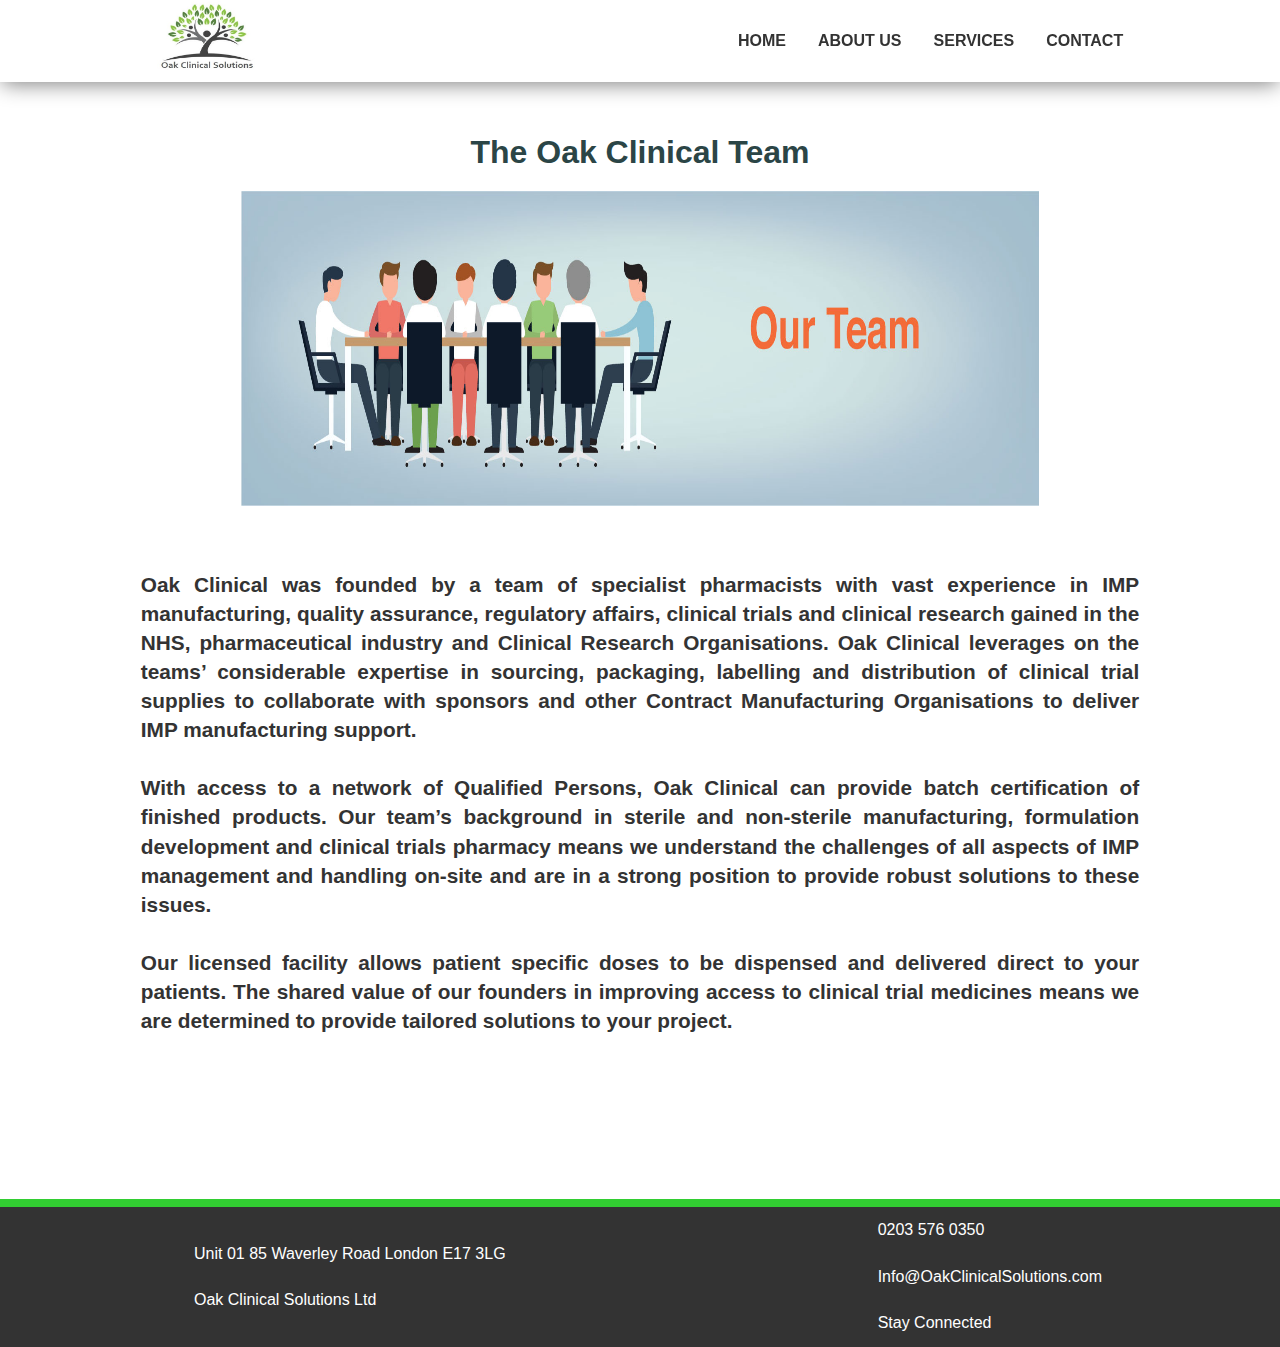
<file: team.html>
<!DOCTYPE html>
<html>
<head>
	<meta charset="utf-8">
	<meta name="viewport" content="width=device-width, initial-scale=1">
	  <meta http-equiv="X-UA-Compatible" content="ie=edge">
  <link rel="stylesheet" href="https://use.fontawesome.com/releases/v5.6.3/css/all.css" integrity="sha384-UHRtZLI+pbxtHCWp1t77Bi1L4ZtiqrqD80Kn4Z8NTSRyMA2Fd33n5dQ8lWUE00s/" crossorigin="anonymous">
  <link rel="stylesheet" href="css/style.css">
  <link rel="stylesheet" media="screen and (max-width: 768px)" href="css/mobile.css">
  <link rel="stylesheet" media="screen and (min-width: 1100px)" href="css/widescreen.css">
  <title>Oak Clinic | Pharmacy</title>
  <style>
  	#main-footer {

  	}
  	#team-header {

  		
  	}
  	
  	#team-header-img {
      height: 35vh;
	    width: 80%;
	    margin: 0 auto;
  	}
  	#team-header img{
  		width: 100%;
  		height: 100%;
  	}
  
  </style>
</head>
<body>
	<nav id="navbar">
	    <h1 class="logo">
	      <img width="100" height="70" src="./img/logo3.jpg">
	    </h1>
	    <ul>
      <li><a href="./index.html">HOME</a></li>
       <div class="dropdown">
          <button class="dropbtn">ABOUT US
            <i class="fa fa-caret-down"></i>
          </button>
          <div class="dropdown-content">
            <a href="./vision.html">OUR VISION</a>
            <a href="./values.html">OUR VALUES</a>
            <a href="./team.html">OUR TEAM</a>
          </div>
        </div>

      <li><a href="./index.html#services">SERVICES</a></li>
      <li><a href="./contact.html">CONTACT</a></li>
    </ul>
    </nav>

    <section>
    	
    	<div id="team-container">
    		
    		<div id="team-content-filter">
    			<div id="team-header" class="pages-header">
    				<h1 class="pages-header">The Oak Clinical Team</h1>
    				<div id="team-header-img">
    					<img src="./img/team2.jpg">
    				</div>
    				
    			</div>

	    		<p id="team-meambers-info">Oak Clinical was founded by a team of specialist pharmacists with vast experience in IMP manufacturing, quality assurance, regulatory affairs, clinical trials and clinical research gained in the NHS, pharmaceutical industry and Clinical Research Organisations. Oak Clinical leverages on the teams’ considerable expertise in sourcing, packaging, labelling and
				distribution of clinical trial supplies to collaborate with sponsors and other Contract
				Manufacturing Organisations to deliver IMP manufacturing support. <br><br>
				
				With access to a network of Qualified Persons, Oak Clinical can provide batch certification of
				finished products. Our team’s background in sterile and non-sterile manufacturing,
				formulation development and clinical trials pharmacy means we understand the challenges
				of all aspects of IMP management and handling on-site and are in a strong position to
				provide robust solutions to these issues. <br><br>

				Our licensed facility allows patient specific doses to be dispensed and delivered direct to
				your patients. The shared value of our founders in improving access to clinical trial
				medicines means we are determined to provide tailored solutions to your project.
				<br><br>


			</p>
				
			</div>
    	</div>
    </section>


	<footer id="main-footer">
    <div id="contact-home-full">
      <div id="contact-home-left">
        <div class="contact-home-object">
          <i class="fas fa-map-marker-alt"></i>
          <p>Unit 01 85 Waverley Road London E17 3LG</p>
        </div>
        <div class="contact-home-object">
          <i class="fas fa-copyright"></i>
          <p>Oak Clinical Solutions Ltd</p>
        </div>
      </div>

      <div id="contact-home-right">
        <div class="contact-home-object">
          <i class="fas fa-mobile-alt"></i>
          <p>0203 576 0350</p>
        </div>
        <div class="contact-home-object">
          <i class="fas fa-at"></i>
          <p><a href="mailto:Info@OakClinicalSolutions.com">Info@OakClinicalSolutions.com</a></p>
        </div>
        <div class="contact-home-object">
          <i class="fab fa-linkedin"></i>
          <p><a href="https://www.linkedin.com/company/oak-clinical-solutions-ltd/about/?viewAsMember=true">Stay Connected</a></p>
        </div> 
      </div>
    </div>
  </footer>

</body>
</html>
</file>
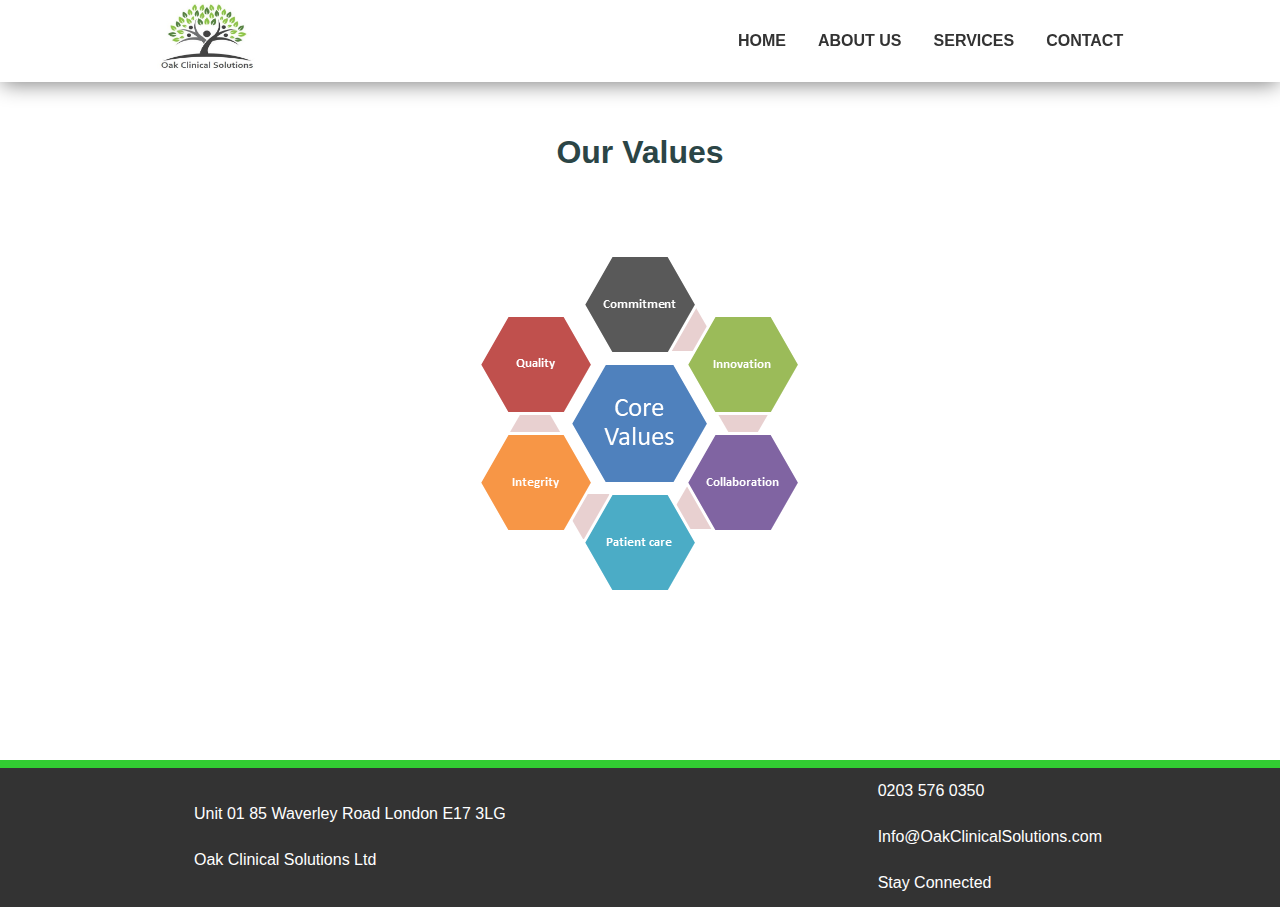
<file: values.html>
<!DOCTYPE html>
<html>
<head>
	<meta charset="utf-8">
	<meta name="viewport" content="width=device-width, initial-scale=1">
	<title></title>
 <link rel="stylesheet" href="https://use.fontawesome.com/releases/v5.6.3/css/all.css" integrity="sha384-UHRtZLI+pbxtHCWp1t77Bi1L4ZtiqrqD80Kn4Z8NTSRyMA2Fd33n5dQ8lWUE00s/" crossorigin="anonymous">
  <link rel="stylesheet" href="css/style.css">
  <link rel="stylesheet" media="screen and (max-width: 768px)" href="css/mobile.css">
  <link rel="stylesheet" media="screen and (min-width: 1100px)" href="css/widescreen.css">

  <style>
    #values-content {
      padding: 2rem 0;
    }
  	#values-content-img {
  		display: flex;
	    justify-content: center;
	    align-items: center;
      padding-top: 7vh;
  	}
  </style>
</head>
<body>
	<nav id="navbar">
	    <h1 class="logo">
	      <img width="100" height="70" src="./img/logo3.jpg">
	    </h1>
	    <ul>
      <li><a href="./index.html">HOME</a></li>
       <div class="dropdown">
          <button class="dropbtn">ABOUT US
            <i class="fa fa-caret-down"></i>
          </button>
          <div class="dropdown-content">
            <a href="./vision.html">OUR VISION</a>
            <a href="./values.html">OUR VALUES</a>
            <a href="./team.html">OUR TEAM</a>
          </div>
        </div>

      <li><a href="./index.html#services">SERVICES</a></li>
      <li><a href="./contact.html">CONTACT</a></li>
    </ul>
    </nav>

    <section id="values-content">
      <h1 class="pages-header">Our Values</h1>

      <div id="values-content-img">
        <img src="./img/values2.png">
      </div>
    </section>

<footer id="main-footer">
    <div id="contact-home-full">
      <div id="contact-home-left">
        <div class="contact-home-object">
          <i class="fas fa-map-marker-alt"></i>
          <p>Unit 01 85 Waverley Road London E17 3LG</p>
        </div>
        <div class="contact-home-object">
          <i class="fas fa-copyright"></i>
          <p>Oak Clinical Solutions Ltd</p>
        </div>
      </div>

      <div id="contact-home-right">
        <div class="contact-home-object">
          <i class="fas fa-mobile-alt"></i>
          <p>0203 576 0350</p>
        </div>
        <div class="contact-home-object">
          <i class="fas fa-at"></i>
          <p><a href="mailto:Info@OakClinicalSolutions.com">Info@OakClinicalSolutions.com</a></p>
        </div>
        <div class="contact-home-object">
          <i class="fab fa-linkedin"></i>
          <p><a href="https://www.linkedin.com/company/oak-clinical-solutions-ltd/about/?viewAsMember=true">Stay Connected</a></p>
        </div> 
      </div>
    </div>
  </footer>
</body>
</html>
</file>
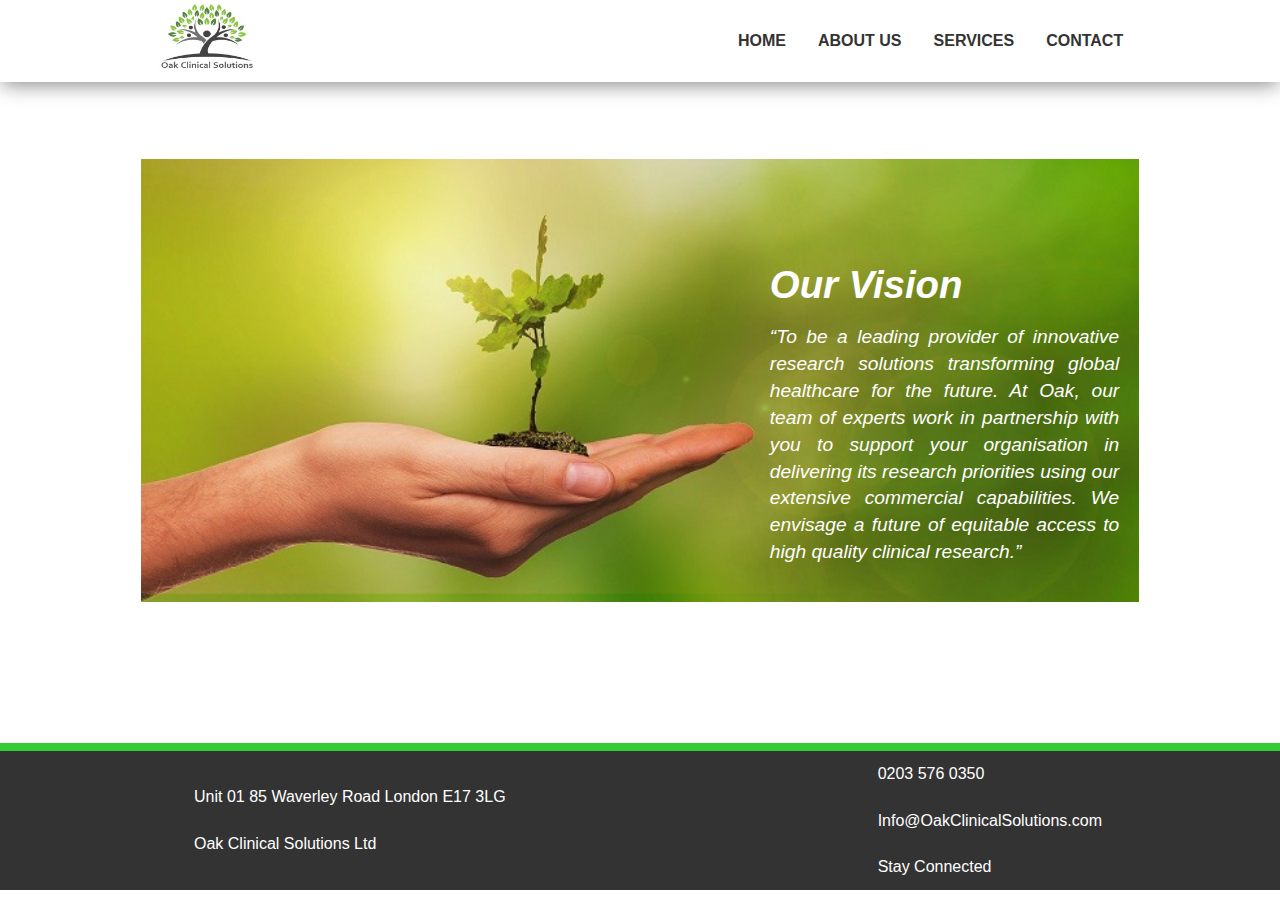
<file: vision.html>
<!DOCTYPE html>
<html>
<head>
	<meta charset="utf-8">
	<meta name="viewport" content="width=device-width, initial-scale=1">
	  <meta http-equiv="X-UA-Compatible" content="ie=edge">
  <link rel="stylesheet" href="https://use.fontawesome.com/releases/v5.6.3/css/all.css" integrity="sha384-UHRtZLI+pbxtHCWp1t77Bi1L4ZtiqrqD80Kn4Z8NTSRyMA2Fd33n5dQ8lWUE00s/" crossorigin="anonymous">
  <link rel="stylesheet" href="css/style.css">
  <link rel="stylesheet" media="screen and (max-width: 768px)" href="css/mobile.css">
  <link rel="stylesheet" media="screen and (min-width: 1100px)" href="css/widescreen.css">
  <title>Oak Clinic | Pharmacy</title>
  <style>

    #vision-content {
      margin: 6% 11%;
    }

    #vision-content h1 {
    }
    #vision-image-container {
      position: relative;
    }
    #vision-image-container #vision-content-text {
      position: absolute;
      top: 0;
      margin-left: 63%;
      margin-top: 10%;
      margin-right: 2%;
      font-style: italic;
      color: #fff;
      font-size: 1.5vw;
    }
    #vision-content-text p {
      text-align: justify;
    }

    #vision-img img {
      width: 100%;
      height: 100%;
    }

    @media(max-width: 900px) {
    /*Vision*/
      #vision-content h1 {
          text-align: center;
      }
      #vision-content {
        margin: 1%;
      }
      #vision-img {
        height: 29rem;
      }
      #vision-image-container #vision-content-text {
        margin-left: initial; 
        margin-top: initial; 
        margin-right:initial; 
        font-style: initial;
        color: #fff;
        font-size: 1.3rem;
        padding: 0 1rem;
        /*font-weight: bold;*/
      }

    }

  </style>
</head>
<body>
  <nav id="navbar">
    <h1 class="logo">
      <img width="100" height="70" src="./img/logo3.jpg">
    </h1>
    <ul>
      <li><a href="./index.html">HOME</a></li>
       <div class="dropdown">
          <button class="dropbtn">ABOUT US
            <i class="fa fa-caret-down"></i>
          </button>
          <div class="dropdown-content">
            <a href="./vision.html">OUR VISION</a>
            <a href="./values.html">OUR VALUES</a>
            <a href="./team.html">OUR TEAM</a>
          </div>
        </div>

      <li><a href="./index.html#services">SERVICES</a></li>
      <li><a href="./contact.html">CONTACT</a></li>
    </ul>
  </nav>

  

  <section id="vision-content">
    <div id="vision-image-container">
      

      <div id="vision-content-text">
        <h1>Our Vision</h1>
        <p>
        “To be a leading provider of innovative research solutions transforming global healthcare for the future. At Oak, our team of experts work in partnership with you to support your organisation in delivering its research priorities using our extensive commercial capabilities. We envisage a future of equitable access to high quality clinical research.”</p>
      </div>
      <div id="vision-img">
        <img src="./img/vision.jpg">
      </div>
    </div>

  </section>

<footer id="main-footer">
    <div id="contact-home-full">
      <div id="contact-home-left">
        <div class="contact-home-object">
          <i class="fas fa-map-marker-alt"></i>
          <p>Unit 01 85 Waverley Road London E17 3LG</p>
        </div>
        <div class="contact-home-object">
          <i class="fas fa-copyright"></i>
          <p>Oak Clinical Solutions Ltd</p>
        </div>
      </div>

      <div id="contact-home-right">
        <div class="contact-home-object">
          <i class="fas fa-mobile-alt"></i>
          <p>0203 576 0350</p>
        </div>
        <div class="contact-home-object">
          <i class="fas fa-at"></i>
          <p><a href="mailto:Info@OakClinicalSolutions.com">Info@OakClinicalSolutions.com</a></p>
        </div>
        <div class="contact-home-object">
          <i class="fab fa-linkedin"></i>
          <p><a href="https://www.linkedin.com/company/oak-clinical-solutions-ltd/about/?viewAsMember=true">Stay Connected</a></p>
        </div> 
      </div>
    </div>
  </footer>
</body>
</html>
</file>
<file: css/style.css>
@import url('https://fonts.googleapis.com/css?family=Roboto');

* {
  box-sizing: border-box;
  margin:0;
  padding: 0;
}

body {
  font-family: sans-serif;
  line-height: 1.4;
  width: 100%;
}

a {
  text-decoration: none;
  color: #fff;
}

p {
  margin: 0.75rem 0;
}

/* Utility Classes */
.container {
  max-width: 1100px;
  margin: auto;
  padding: 0 2rem;
  overflow: hidden;
}

.text-center {
  text-align:center;
}
.logo {
  font-family: sans-serif;
  margin: 0 1rem;
}
.text-primary {
  color: lawngreen;
}

.bg-light {
  background: #f4f4f4;
  color: #333;
}

.bg-dark {
  background: #333;
  color: #fff;
}

.bg-primary {
  background: #333;
  color: #fff;
}

.l-heading {
  font-size: 4vw;
  margin-bottom: 0.75rem;
  line-height: 1.1;
  font-weight: 100;
}
.pages-header {
  color: #2b4546;
  text-align: center;
  width: 100%;
  padding: 1rem 0;
}

.m-heading {
  font-size: 2rem;
  margin-bottom: 0.75rem;
  line-height: 1.1;
}

.lead {
  font-size: 1.5vw;
  margin-bottom: 2rem;
}

.py-1 { padding: 1.5rem 0; }
.py-2 { padding: 2rem 0; }
.py-3 { padding: 3rem 0; }

.p-1 { padding: 1.5rem; }
.p-2 { padding: 2rem; }
.p-3 { padding: 3rem; }

.btn {
  display: inline-block;
  color: #fff;
  background: #333;
  padding: 0.5rem 2rem;
  border: none;
  border-radius: 5px;
}

.btn:hover {
  background: #7ab436;
}

.btn-dark {
  background: lawngreen;
  color: #fff;
}

.list {
  margin: 0.5rem 0;
  list-style: none;
}

.list li {
  padding: 0.5rem 0;
  border-bottom: #444 dotted 1px;
}

/* Navbar */
#navbar {
  display: flex;
  position: sticky;
  top:0;
  background: #fff;
  color: #333;
  justify-content: space-between;
  z-index: 1;
  padding: 0 11%;
  /*box-shadow: 0px 1px 34px darkslategrey;*/
  box-shadow: 0 4px 20px -2px gray
}

#navbar ul {
  display: flex;
  align-items: center;
  list-style: none;

}

#navbar ul li a {
  color: #333;
  padding: 0.75rem;
  margin: 0 0.25rem;
  font-family: sans-serif;
  font-weight: bold;
}

#navbar ul li a:hover {
  background: #333;
  border-radius: 5px;
}



/* The dropdown container */
.dropdown {
  float: left;
  overflow: hidden;
}

/* Dropdown button */
.dropdown .dropbtn {
  font-size: 16px;
  font-weight: bold;
  border: none;
  outline: none;
  color: #333;
  padding: 14px 16px;
  background-color: inherit;
  font-family: inherit; /* Important for vertical align on mobile phones */
  margin: 0; /* Important for vertical align on mobile phones */
}

/* Add a red background color to navbar links on hover */
#navbar a:hover {
  background-color: #333;
  color: #fff;
}

/* Dropdown content (hidden by default) */
.dropdown-content {
  display: none;
  position: absolute;
  background-color: #f9f9f9;
  min-width: 160px;
  box-shadow: 0px 8px 16px 0px rgba(0,0,0,0.2);
  z-index: 1;
}
.dropdown-content a:nth-child(3){
  border-top: 1px dotted #CCC;
}

/* Links inside the dropdown */
.dropdown-content a {
  float: none;
  color: black;
  padding: 12px 16px;
  text-decoration: none;
  display: block;
  text-align: left;
  font-weight: bold;
}

/* Add a grey background color to dropdown links on hover */
.dropdown-content a:hover {
  /*background-color: #ddd;*/
}

/* Show the dropdown menu on hover */
.dropdown:hover .dropdown-content {
  display: block;
}





/* Showcase */
#showcase {
    height: 65vh;
    color: #2b4546;
    /*margin: 0 11%;*/
    position: relative;
/*    background: #333 url(../img/showcase2.jpg) no-repeat center center/cover;
*/}
#showcase-img {
  height: 65vh;

}
#showcase-img img {
  height: 100%;
  width: 100%;
}

#showcase .showcase-content {
  position: absolute;
  top: 0;
  left: 0;
  width: 100%;
  height: 65vh;
  display: flex;
  flex-direction: column;
  text-align: center;
  justify-content: center;
  align-items: center;
  padding: 0 2rem;
  padding-left: 5rem;
  padding-top: 5rem;
  
}

/* Section: What We Do */
#what .items {
  display: flex;
  padding: 1rem;
}

#what .items .item {
  flex: 1;
  text-align: center;
  padding: 1rem;
}

#what .items .item i {
  background: #333;
  padding: 1rem;
  border-radius: 50%;
  margin-bottom: 1rem;
}

/* Section: Who We Are */
#who {
  display: flex;
}

#who div {
  flex: 1;
}

#who .who-img {
  background: url('../img/people.jpg') no-repeat center center/cover;
}

/* Section: Clients */
#clients .items {
  display: flex;
}

#clients .items img {
  display: block;
  margin: auto;
  width: 60%;
}

/* Section: Contact */
#contact {
/*  display: flex;
  height: 91vh;
  flex-direction: column;
  background: #fff;
  align-items: center;
  justify-content: center;*/
  margin: 2% 25%;
  padding: 1rem;
  box-shadow: 1px 1px 3px 0px lawngreen, -1px -1px 3px 0px lawngreen;
}

#contact-info-container {
  text-align: center;
  color: #333;
/*  padding: 1rem;
display: flex;
    flex-direction: column;
    align-items: center;
  background: gray;
  color: #fff;
    margin: 0rem auto;
    padding: 1rem 0rem;
    width: 40%;*/
}
.contact-items {
  display: flex;
  justify-content: center;
}
.contact-items a {
  color: black;
}

#contact .map, #contact .contact-form {
/*  width: 40%;
  margin: 0rem auto;
  background: gray;
  padding-bottom: 2rem;*/
}


#message {
  height: 5rem;
  width: 90% !important;
}

#contact .contact-form label {
  display: block;
  color: #fff;
}

#contact .contact-form input,
#contact .contact-form textarea {
  width: 55%;
  padding: 0.5rem;
  border: 1px solid #ccc;
  font-family: inherit;
}


#send-mail {
  width: 10%;
  background: #7ab436;
  margin: 1% 0;
}
.map {
      display: flex;
    justify-content: center;
    background: #eee;
}



/*Services */
#services {
  margin-top: 5rem;
}
.services-container {
  display: flex;
  margin: 1.5rem auto;
  width: 60%;
  flex-wrap: wrap;
  padding: 5rem 0;
}
.service {
  width: 30%;
  display: flex;
  flex-direction: column;
  justify-content: center;
  align-items: center;
  margin: 4% 0;
  margin-right: 3%;
}
.service h1 {
  color: darkslategrey;
  font-family: system-ui;
}
.service img {
  margin-top: 1rem;
}

#services > div > div:nth-child(4) > img {
  margin-left: 3rem;
}

#newvalue-container {
/*  width: 60%;
  margin: 0 auto;*/
}

.newvalue {
  display: flex;
  width: 100%;
  height: 22rem;
}

.newvalue-text {
  padding: 3rem;
  width: 50%;
  background: #333;
  font-size: 1.4rem;
  color: #fff;
  display: flex;
  flex-direction: column;
  justify-content: center;
}
.newvalue-text p {
  text-align: justify;
}
.newvalue-text h1 {
  color: lawngreen;
}
.newvalue-img {
  width: 50%;
  flex-shrink: 0;
}
.newvalue-img img{
  height: 100%;
  width: 100%;
  object-fit: cover;
}
.newvalue-img h1 {
  font-weight: 500;
  color: darkslategrey;
  font-family: system-ui;
}


#contact-home {

}
#contact-home-full {
  color: #fff;
  background: #333;
  display: flex;
  justify-content: space-around;
  align-items: center;
  border-top: 8px solid limegreen;
  margin-top: 15vh;
}

.contact-home-object {
  display: flex;
  align-items: center;
}

.contact-home-object i {
  margin-right: 1rem;
}






#team-container {
  
  font-family: sans-serif;
/*  background: url(../img/team-min.jpg) fixed center no-repeat;
  background-size: cover;
  color: #fff;*/
}

#team-content-filter {
  margin: 1rem 11%;

}

#team-content-filter p {
  margin-top: 3rem;
  color: #333;
  text-align: justify;

}

#team-meambers-info {
  margin-bottom: 3rem;
  font-weight: bold;
  font-size: 1.3rem;
}
.team-avatar {
  margin-right: 1rem;
}
.team-blurb {
  display: flex;
  margin-top: .5rem;
  margin-bottom: 2rem;
}



@media (max-width: 1450px){
  .services-container {
    width: 100%; 
  }

}

#what .items {
  display: block;
  padding: 1rem;
}

/* Align icon to left */
#what .items .item {
  display: flex;
  text-align: left;
}

/* Position icon */
#what .items .item i {
  margin-right: 1.3rem;
  align-self: center;
  margin-bottom: 0;
}

@media(max-width: 1500px) {
  #team-header {
    height: 40%;
  }
}

/* Smartphones */
@media(max-width: 900px) {
  #navbar {
    flex-direction: column;
    align-items: center;
  }

  #navbar .logo {
    margin-bottom: 0.5rem;
    text-align: center;
  }

  #navbar ul {
    padding: 0.5rem;
    display: flex;
    flex-wrap: wrap;
    justify-content: center;
  }

  #showcase {
    background: #333 url(../img/showcase2.jpg) no-repeat fixed center;
    background-size: 100% 66%;
    height: 50vh;
    margin: 0;

  }
  #showcase .showcase-content {
    padding-top: 0;
  }
  #showcase .showcase-content .l-heading {
    font-size: 6vw;
  }
  #showcase .showcase-content .lead {
    font-size: 3vw;
  }
  #who {
    display: block;
  }

  #who .who-img {
    display: none;
  }
  .services-container {
    margin: 0;
  }
  .service {
    width: 47%;
  }
  .service h1 {
    font-size: 1rem;
    text-align: center;
  }
  .service img {
    width: 70%;
    height: 70%;
  }
  .newvalue {
    flex-direction: column;
    height: initial;
  }
  .newvalue:nth-child(2), .newvalue:nth-child(4), .newvalue:nth-child(6)  {
    flex-direction: column-reverse;
  } 
  .newvalue .newvalue-img {
    width: 100%;
    height: 22rem;
  }
  .newvalue .newvalue-text {
    width: 100%;
  }

  #team-content-filter p {
    width: 100%;
  }

  #clients .items img {
    width: 80%;
  }

  #clients .items div:last-child {
    display: none;
  }

  #contact {
    margin: 0;
  }

  #contact .map {
    height: 200px;
  }
  #contact-info-container {
    width: 95%;
  }
  #contact .contact-form {
    width: 95%;
  }
  #contact-home-full {
    flex-direction: column;
    padding: 0 1rem;

  }
  .contact-home-object {
    justify-content: center;
  }
  #team-header h1 {
    font-size: 7vw !important;
  }
  #send-mail {
    width: initial;
  }
}

@media(max-height: 568px) {
  #showcase .showcase-content {
/*    margin-top: -2rem;
    top: 140px;*/
  }

  

  .lead {
    font-size: 1rem;
  }

}
</file>
<file: css/mobile.css>
#what .items {
  display: block;
  padding: 1rem;
}

/* Align icon to left */
#what .items .item {
  display: flex;
  text-align: left;
}

/* Position icon */
#what .items .item i {
  margin-right: 1.3rem;
  align-self: center;
  margin-bottom: 0;
}

@media(max-width: 1500px) {
  #team-header {
    height: 40%;
  }
}

/* Smartphones */
@media(max-width: 900px) {
  #navbar {
    flex-direction: column;
    align-items: center;
  }

  #navbar .logo {
    margin-bottom: 0.5rem;
    text-align: center;
  }

  #navbar ul {
    padding: 0.5rem;
    display: flex;
    flex-wrap: wrap;
    justify-content: center;
  }

  #showcase {
    background: #333 url(../img/showcase2.jpg) no-repeat fixed center;
    background-size: 100% 66%;
    height: 50vh;
    margin: 0;

  }
  #showcase .showcase-content {
    padding-top: 0;
  }
  #showcase .showcase-content .l-heading {
    font-size: 6vw;
  }
  #showcase .showcase-content .lead {
    font-size: 3vw;
  }
  #who {
    display: block;
  }

  #who .who-img {
    display: none;
  }
  .services-container {
    margin: 0;
  }
  .service {
    width: 47%;
  }
  .service h1 {
    font-size: 1rem;
    text-align: center;
  }
  .service img {
    width: 70%;
    height: 70%;
  }
  .newvalue {
    flex-direction: column;
    height: initial;
  }
  .newvalue:nth-child(2), .newvalue:nth-child(4), .newvalue:nth-child(6)  {
    flex-direction: column-reverse;
  } 
  .newvalue .newvalue-img {
    width: 100%;
    height: 22rem;
  }
  .newvalue .newvalue-text {
    width: 100%;
  }

  #team-content-filter p {
    width: 100%;
  }

  #clients .items img {
    width: 80%;
  }

  #clients .items div:last-child {
    display: none;
  }

  #contact {
    margin: 0;
  }

  #contact .map {
    height: 200px;
  }
  #contact-info-container {
    width: 95%;
  }
  #contact .contact-form {
    width: 95%;
  }
  #contact-home-full {
    flex-direction: column;
    padding: 0 1rem;

  }
  .contact-home-object {
    justify-content: center;
  }
  #team-header h1 {
    font-size: 7vw !important;
  }
  #send-mail {
    width: initial;
  }
}

@media(max-height: 568px) {
  #showcase .showcase-content {
/*    margin-top: -2rem;
    top: 140px;*/
  }

  

  .lead {
    font-size: 1rem;
  }

}
</file>
<file: css/widescreen.css>
/* Align icon to left */
#what .items .item {
  display: flex;
  text-align: left;
}

/* Position icon */
#what .items .item i {
  margin-right: 1.3rem;
  align-self: center;
  margin-bottom: 0;
}

#contact .map {
  flex: 2;
}
</file>
